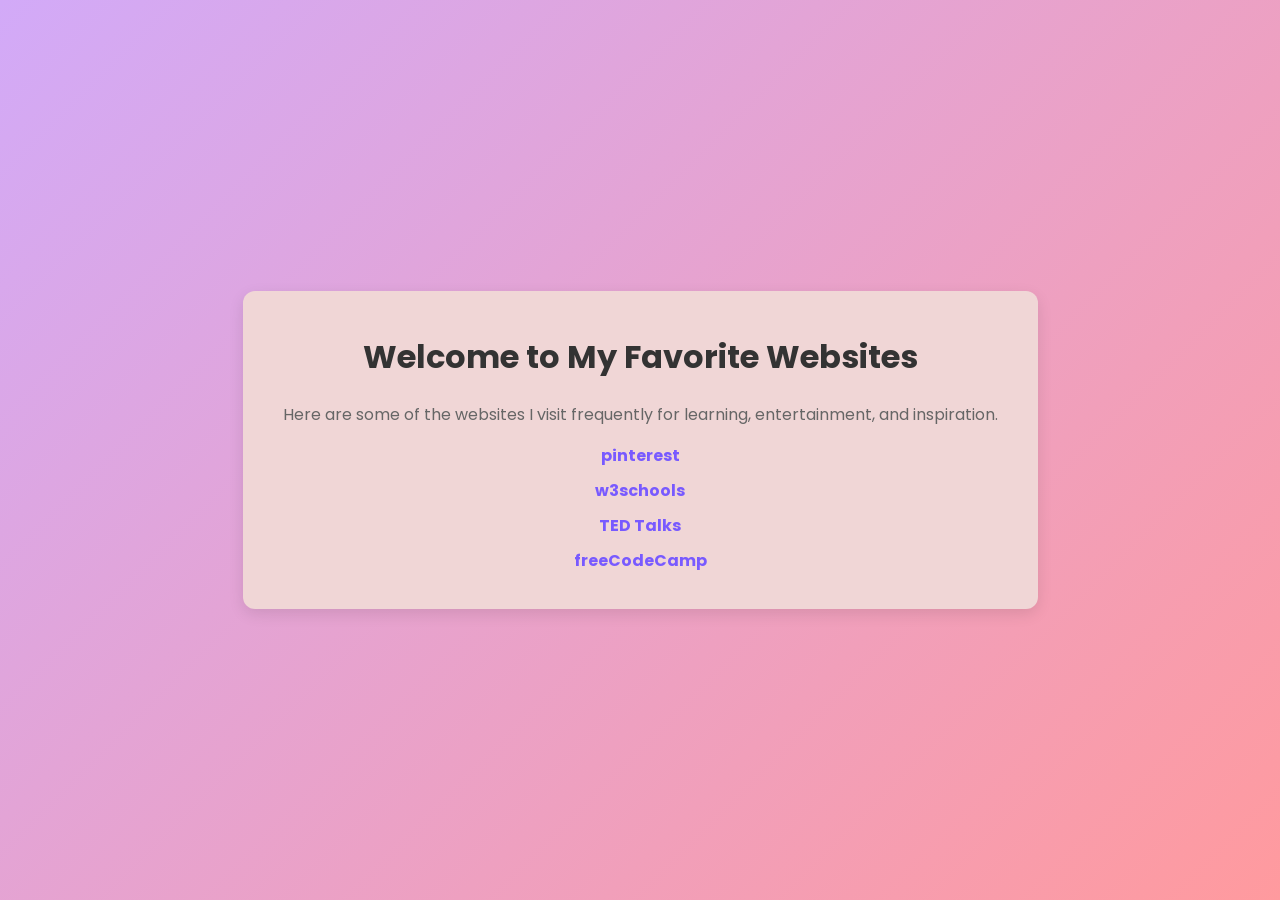
<file: index.html>
<!DOCTYPE html>
<html lang="en">
<head>
    <meta charset="UTF-8">
    <meta name="viewport" content="width=device-width, initial-scale=1.0">
    <title>My Favorite Websites</title>
    <link rel="stylesheet" href="style.css">
</head>
<body>
    <div class="container">
        <h1>Welcome to My Favorite Websites</h1>
        <p>Here are some of the websites I visit frequently for learning, entertainment, and inspiration.</p>

        <ul class="favorite-list">
            <li><a href="https://www.pinterest.com/" target="_blank">pinterest</a></li>
            <li><a href="https://www.w3schools.com//" target="_blank">w3schools</a></li>
            <li><a href="https://www.ted.com/" target="_blank">TED Talks</a></li>
            <li><a href="https://www.freecodecamp.org/" target="_blank">freeCodeCamp</a></li>
        </ul>
    </div>
</body>
</html>
</file>
<file: style.css>
/* Google Font */
@import url('https://fonts.googleapis.com/css2?family=Poppins:wght@300;500&display=swap');

body {
    font-family: 'Poppins', sans-serif;
    background: linear-gradient(135deg, #d2aaf8, #ff9a9e);



    margin: 0;
    padding: 0;
    display: flex;
    justify-content: center;
    align-items: center;
    height: 100vh;
}

.container {
    background: rgb(240, 214, 214);
    padding: 20px 40px;
    border-radius: 12px;
    box-shadow: 0px 5px 15px rgba(0, 0, 0, 0.1);
    text-align: center;
}

h1 {
    color: #333;
}

p {
    color: #666;
}

.favorite-list {
    list-style: none;
    padding: 0;
}

.favorite-list li {
    margin: 10px 0;
}

.favorite-list a {
    text-decoration: none;
    font-weight: bold;
    color: #785aff;
    transition: color 0.3s ease-in-out;
}

.favorite-list a:hover {
    color: #c43e45;
}
</file>
